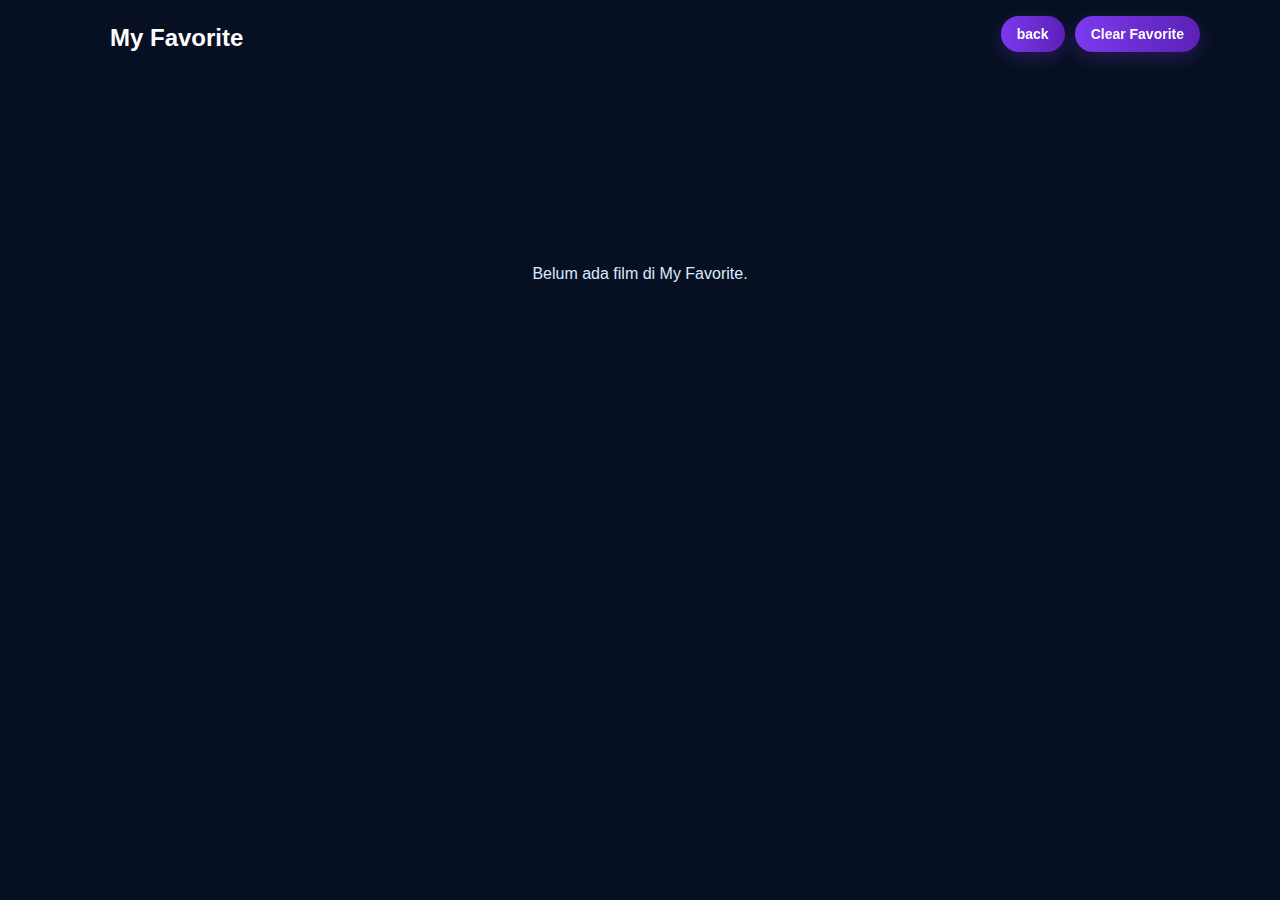
<file: favorites.html>
<!doctype html>
<html lang="id">
<head>
  <meta charset="utf-8">
  <meta name="viewport" content="width=device-width,initial-scale=1">
  <title>My Favorite - Referensi Flim Seru!</title>
  <link rel="stylesheet" href="styles.css">
</head>
<body>
  <!-- navbar intentionally removed on this page to provide a clean favorites view -->
  <div class="page-actions">
    <button id="backBtn" class="btn action-btn">back</button>
    <button id="clearListBtn" class="btn action-btn">Clear Favorite</button>
  </div>

  <main class="content">
    <section style="padding:24px 0; color:#fff;">
      <div class="page-container" style="max-width:1100px;margin:0 auto;padding:0 20px;">
        <h2 style="text-align:left;margin:0 0 12px 0">My Favorite</h2>
        <div id="fav-list" class="results" style="margin:0;"></div>
      </div>
    </section>
  </main>

  <script src="script.js"></script>
  <script>
    // back button behavior (ensure reliable attachment)
    document.addEventListener('DOMContentLoaded', function(){
      const back = document.getElementById('backBtn');
      if (back) back.addEventListener('click', () => { window.location.href = 'index.html'; });
    });
  </script>
</body>
</html>
</file>
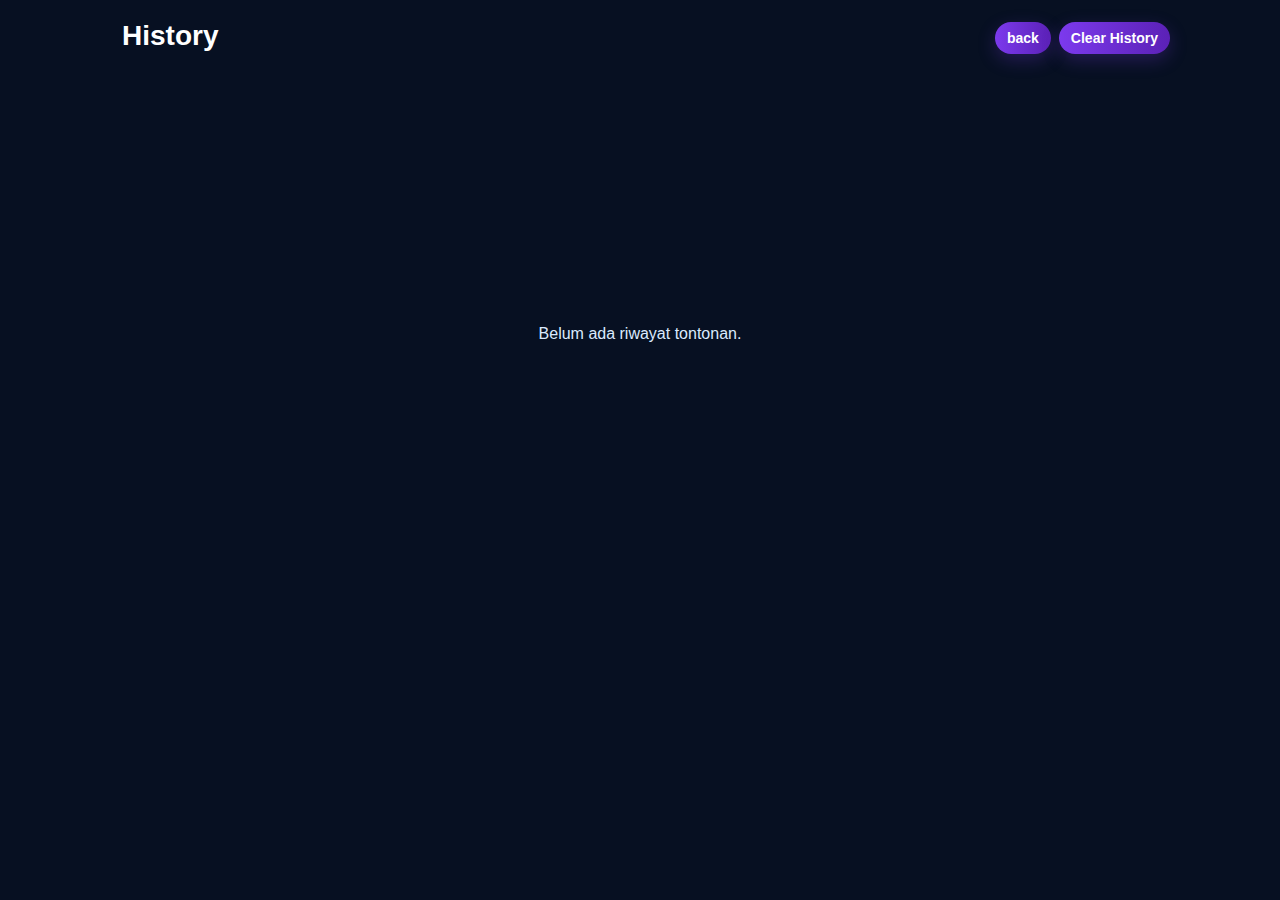
<file: history.html>
<!doctype html>
<html lang="id">
<head>
  <meta charset="utf-8" />
  <meta name="viewport" content="width=device-width,initial-scale=1" />
  <title>Riwayat Tontonan - Projek Movie</title>
  <link rel="stylesheet" href="styles.css" />
</head>
<body class="history-page">
  <header class="site-header">
    <div class="header-inner">
      <h1 style="color:#fff;margin-left:12px;">History</h1>
      <div class="header-actions">
        <button id="backBtn" class="btn">back</button>
        <button id="clearHistory" class="btn">Clear History</button>
      </div>
    </div>
  </header>
  <main>
    <section class="container">
      <div id="historyList" class="results"></div>
    </section>
  </main>
  <script src="script.js"></script>
  <script>
    // back button behavior
    document.addEventListener('DOMContentLoaded', function(){
      const back = document.getElementById('backBtn');
      if (back) back.addEventListener('click', () => { window.location.href = 'index.html'; });
    });
  </script>
</body>
</html>
</file>
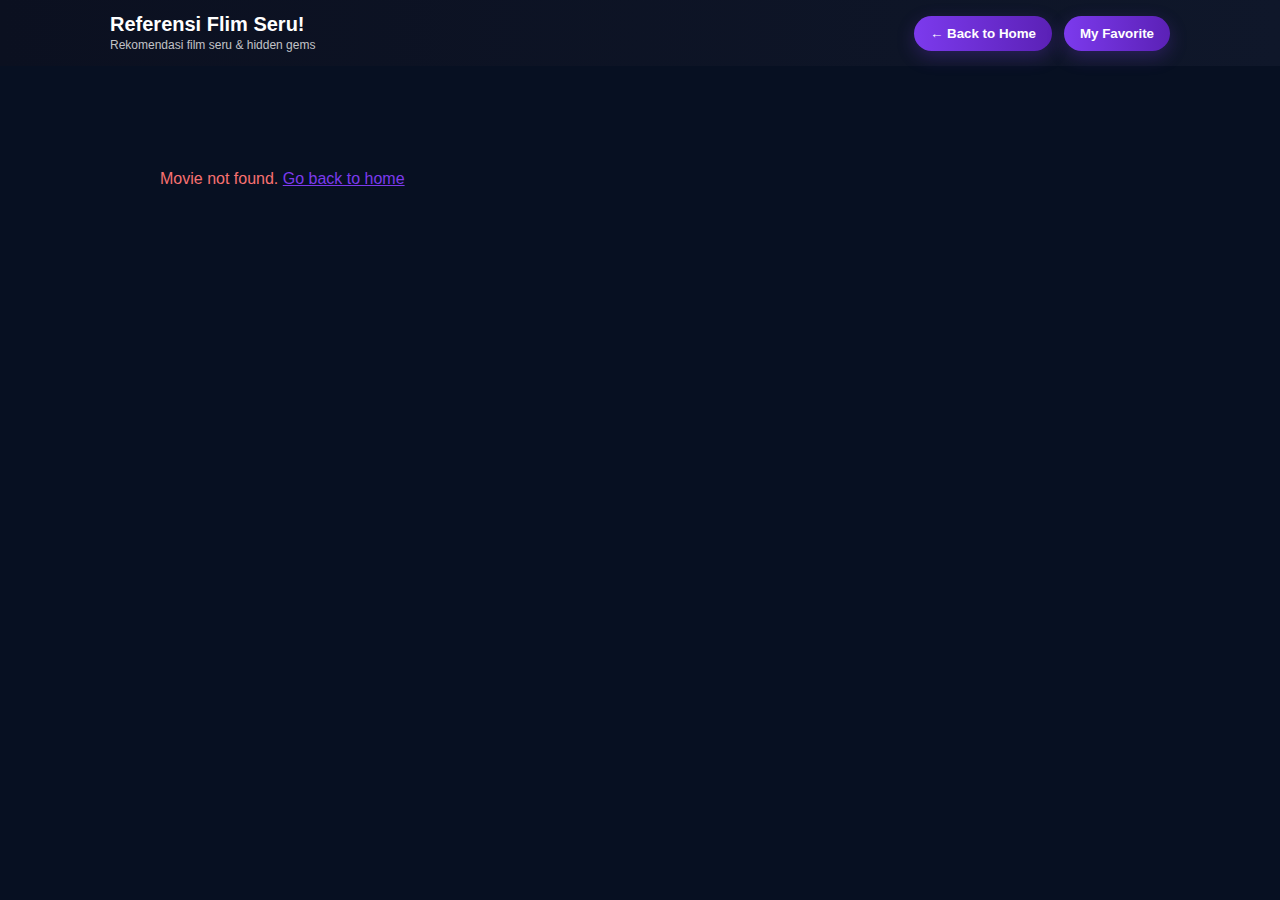
<file: movie-detail.html>
<!doctype html>
<html lang="id">
<head>
  <meta charset="utf-8">
  <meta name="viewport" content="width=device-width,initial-scale=1">
  <title>Movie Detail - Referensi Flim Seru!</title>
  <link rel="stylesheet" href="styles.css">
</head>
<body>
  <header class="navbar">
    <div class="container">
      <div class="left">
        <div class="brand">
          <h1>Referensi Flim Seru!</h1>
          <p class="tagline">Rekomendasi film seru &amp; hidden gems</p>
        </div>
      </div>

      <div class="center">
        <!-- Empty center for consistency -->
      </div>

      <div class="right">
        <button id="backBtn" class="btn">← Back to Home</button>
        <button id="favBtn" class="btn">My Favorite</button>
      </div>
    </div>
  </header>

  <!-- Movie Detail Content -->
  <section class="movie-detail">
    <div class="container">
      <div id="movieDetailContent" class="detail-content">
        <p style="text-align:center;color:#9fb1d9;margin:40px 0;">Loading movie details...</p>
      </div>
    </div>
  </section>

  <script src="script.js"></script>
</body>
</html>
</file>
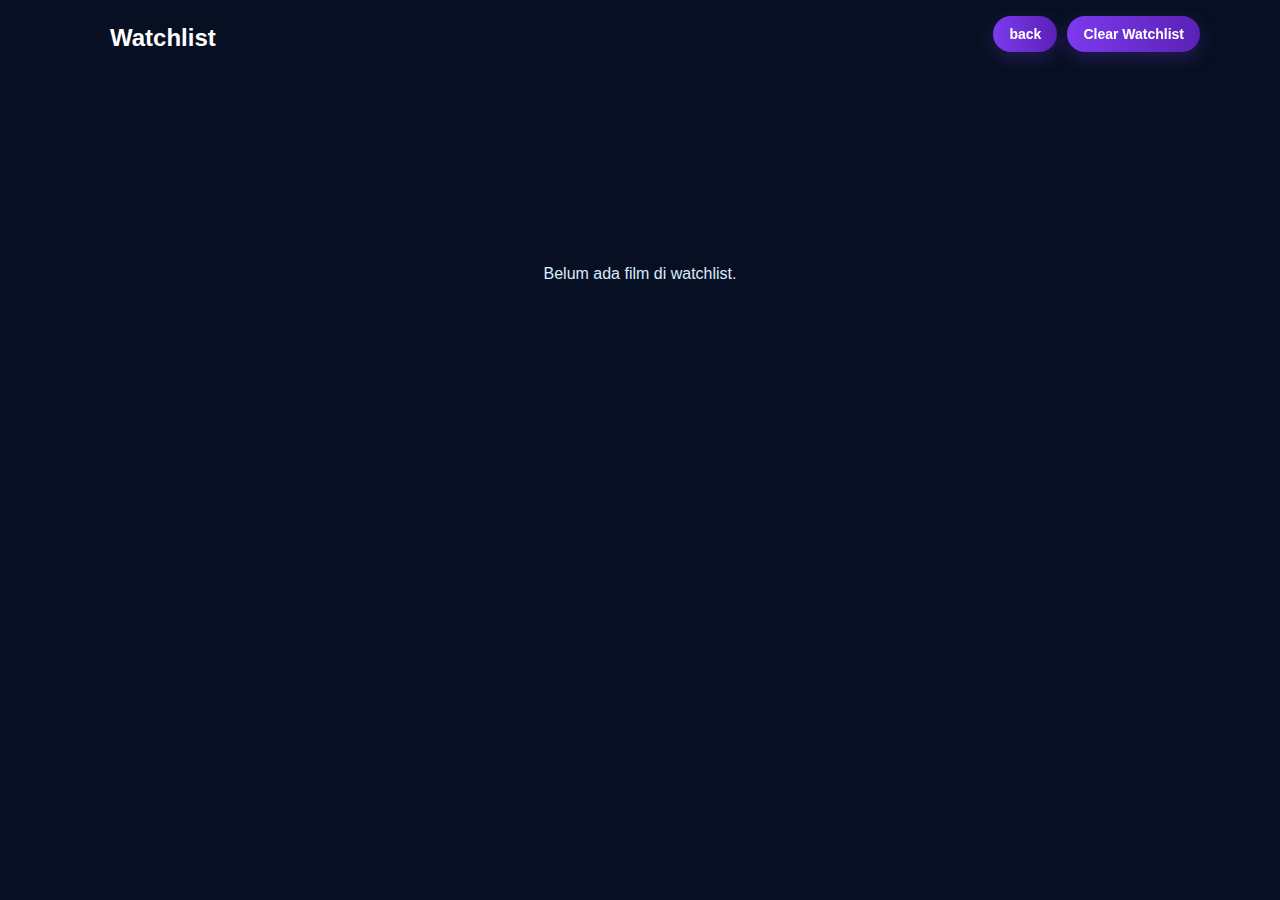
<file: watchlist.html>
<!doctype html>
<html lang="id">
<head>
  <meta charset="utf-8">
  <meta name="viewport" content="width=device-width,initial-scale=1">
  <title>Watchlist - Referensi Flim Seru!</title>
  <link rel="stylesheet" href="styles.css">
</head>
<body>
  <!-- navbar intentionally removed on this page to provide a clean watchlist view -->
  <div class="page-actions">
    <button id="backBtn" class="btn action-btn">back</button>
    <button id="clearListBtn" class="btn action-btn">Clear Watchlist</button>
  </div>

  <main class="content">
    <section style="padding:24px 0; color:#fff;">
      <div class="page-container" style="max-width:1100px;margin:0 auto;padding:0 20px;">
        <h2 style="text-align:left;margin:0 0 12px 0">Watchlist</h2>
        <div id="watchlist" class="results" style="margin:0;"></div>
      </div>
    </section>
  </main>

  <script src="script.js"></script>
  <script>
    // back button behavior (ensure reliable attachment)
    document.addEventListener('DOMContentLoaded', function(){
      const back = document.getElementById('backBtn');
      if (back) back.addEventListener('click', () => { window.location.href = 'index.html'; });
    });
  </script>
</body>
</html>
</file>
<file: styles.css>
/* View selector bar */
.view-bar {
    max-width: 1100px;
    margin: 18px auto;
    display: flex;
    align-items: center;
    padding: 12px 20px;
    gap: 12px;
    background: linear-gradient(180deg, rgba(11,17,34,0.9), rgba(7,12,20,0.85));
    border-radius: 12px;
    border: 1px solid rgba(255,255,255,0.03);
}
.view-left { display:flex; align-items:center; gap:12px }
.view-controls { display:inline-flex; gap:6px; align-items:center; background: rgba(255,255,255,0.02); padding:4px; border-radius:999px }
.view-label { color:#cbd5e1; margin-right:8px; font-weight:600 }
.view-btn { padding:6px 12px; border-radius:999px; border:0; background: transparent; color:#cbd5e1; cursor:pointer; font-weight:600 }
.view-btn:hover { filter: brightness(1.05) }
.view-btn { transition: background-color 180ms ease, color 180ms ease, box-shadow 180ms ease; }
/* active: purple gradient background with white text (matches header buttons) */
.view-btn.active {
    background: linear-gradient(90deg, #7c3aed, #5b21b6);
    color: #fff !important;
    box-shadow: 0 8px 22px rgba(124,58,237,0.18);
    border: 0;
}
.view-right { margin-left: auto }
.view-right #titlesCount { color:#9fb1d9; font-weight:600 }
/* Basic reset */
* {
    box-sizing: border-box;
    margin: 0;
    padding: 0
}

body {
    font-family: Inter, Segoe UI, Roboto, Arial, sans-serif;
    /* Use a single solid background to avoid visible horizontal banding on some displays */
    background-color: #071022;
    color: #e6eef8;
    -webkit-font-smoothing: antialiased;
    -moz-osx-font-smoothing: grayscale;
}

.navbar {
    background: linear-gradient(90deg, #0b1020 0%, #0f172a 100%);
    color: #fff
}

/* History page header tweaks: place Back + Clear buttons at top-right */
.site-header { padding: 14px 0; }
.site-header .header-inner {
    max-width: 1100px;
    margin: 0 auto;
    padding: 6px 20px;
    position: relative;
    display: flex;
    align-items: center;
}
.site-header .header-inner h1 { font-size: 28px; margin: 0; }
.header-actions {
    position: absolute;
    right: 20px;
    top: 8px;
    display: flex;
    gap: 8px;
}
/* Make buttons smaller when in header actions */
.header-actions .btn { padding: 8px 12px; font-size: 14px; }
@media (max-width: 600px) {
    .header-actions { position: static; margin-left: auto; padding-top: 8px; }
    .site-header .header-inner { flex-direction: column; align-items: flex-start; gap: 8px; }
}

/* Fixed page actions (back / clear) placed at far right of the viewport */
.page-actions {
    position: fixed;
    top: 16px;
    /* increase the right offset so the action buttons sit slightly left from the viewport edge */
    right: 80px;
    display: flex;
    gap: 10px;
    z-index: 1200;
}
.action-btn {
    padding: 8px 14px;
    border-radius: 999px;
    font-weight: 600;
    font-size: 14px;
    color: #fff;
    border: none;
    cursor: pointer;
    background: linear-gradient(90deg, #7c3aed, #5b21b6);
    box-shadow: 0 10px 30px rgba(124,58,237,0.28), 0 2px 6px rgba(0,0,0,0.35);
}
.action-btn:active { transform: translateY(1px); }

@media (max-width: 700px) {
    .page-actions { right: 12px; top: 12px; gap: 8px; }
    .action-btn { padding: 7px 12px; font-size: 13px; }
}

/* Live/processing state for action buttons */
.action-btn.processing {
    transform: translateY(0);
    opacity: 0.95;
    box-shadow: 0 6px 18px rgba(124,58,237,0.36) inset, 0 14px 40px rgba(124,58,237,0.18);
    filter: brightness(0.98);
}
.action-btn[disabled] {
    cursor: default;
    opacity: 0.85;
}
.action-btn.small {
    padding: 6px 10px; font-size: 13px;
}

.container {
    max-width: 1100px;
    margin: 0 auto;
    padding: 14px 20px;
    display: flex;
    align-items: center;
    gap: 20px
}

.left {
    display: flex;
    align-items: center;
    gap: 14px
}

.brand h1 {
    font-size: 20px;
    line-height: 1;
    color: #fff
}

.brand .tagline {
    font-size: 12px;
    color: rgba(255, 255, 255, 0.75);
    margin-top: 4px
}

.center {
    flex: 1;
    display: flex;
    justify-content: center
}

.search input {
    width: 520px;
    max-width: 70vw;
    padding: 12px 18px;
    border-radius: 10px;
    border: 0;
    background: rgba(255,255,255,0.03);
    color: #e6eef8;
    box-shadow: 0 6px 18px rgba(2, 6, 23, 0.15);
    font-size: 15px
}

.search input::placeholder {
    color: rgba(230,238,248,0.5)
}

.right {
    display: flex;
    align-items: center;
    gap: 12px; /* space between header buttons (Add Movie / My Favorite) */
}

.btn {
    background: linear-gradient(90deg, #7c3aed, #5b21b6);
    border: 0;
    color: #fff;
    padding: 10px 16px;
    border-radius: 999px;
    font-weight: 600;
    cursor: pointer;
    box-shadow: 0 6px 18px rgba(124, 58, 237, 0.25)
}

.btn:active {
    transform: translateY(1px)
}

/* Responsive */
@media(max-width:800px) {
    .container {
        padding: 12px
    }

    .search input {
        width: 360px
    }
}

@media(max-width:560px) {
    .center {
        display: none
    }

    .brand h1 {
        font-size: 16px
    }

    .logo {
        width: 40px;
        height: 40px
    }
}

/* Results */
.results {
    max-width: 1100px;
    margin: 18px auto;
    display: grid;
    grid-template-columns: repeat(auto-fill, minmax(180px, 1fr));
    gap: 16px;
    padding: 0 20px
}

/* Ensure each grid item/card shares the same row height so cards align nicely */
.results {
    grid-auto-rows: 1fr;
    align-items: stretch;
}

.card {
    background: linear-gradient(180deg, rgba(8,18,34,0.6), rgba(6,12,22,0.6));
    border-radius: 12px;
    box-shadow: 0 8px 30px rgba(2, 6, 23, 0.45);
    overflow: hidden;
    color: #e6eef8;
    display: flex;
    flex-direction: column;
    height: 100%; /* fill the grid row */
}

.card img {
    width: 100%;
    height: 270px;
    object-fit: cover;
    background: linear-gradient(180deg,#04202b,#083042);
    cursor: pointer;
    transition: transform 0.2s ease, box-shadow 0.2s ease;
}

.card img:hover {
    transform: scale(1.05);
    box-shadow: 0 8px 25px rgba(2, 6, 23, 0.6);
}

.card .meta {
    padding: 12px;
    display: flex;
    flex-direction: column;
    justify-content: space-between;
    flex: 1 1 auto;
}

.card .title {
    font-weight: 700;
    font-size: 14px;
    margin-bottom: 6px;
    color: #fff;
}

.card .year {
    font-size: 12px;
    color: #9aa3b2;
    margin-bottom: 10px;
}

.genres {
    display: flex;
    gap: 8px;
    flex-wrap: wrap;
    margin-bottom: 12px;
}

/* Keep genre area to a predictable height so cards align */
.genres { min-height: 36px; }

.card .title { min-height: 40px; }

.genre-chip {
    font-size: 12px;
    padding: 6px 10px;
    background: rgba(255,255,255,0.02);
    color: #cbd5e1;
    border-radius: 999px;
    border: 1px solid rgba(255,255,255,0.03);
    display: inline-flex;
    align-items: center;
    justify-content: center;
    white-space: nowrap; /* keep text on single line */
    overflow: hidden;
    text-overflow: ellipsis;
    max-width: 100%;
    height: 28px; /* consistent chip height */
}

.card .actions {
    display: flex;
    gap: 8px;
    position: relative;
    z-index: 5;
    align-items: center;
    /* ensure action area keeps consistent height */
    min-height: 44px;
}

.card .small-btn {
    flex: 1;
    padding: 8px;
    border-radius: 8px;
    border: 0;
    background: rgba(255,255,255,0.03);
    color: #e6eef8;
    cursor: pointer;
    position: relative;
    z-index: 10;
    pointer-events: auto;
}

.card .small-btn:hover {
    background: rgba(255,255,255,0.08);
}

.card .small-btn:active {
    transform: translateY(1px);
}

.card .fav {
    background: linear-gradient(90deg, #7c3aed, #5b21b6);
    color: #fff
}

/* Icon-only buttons inside cards */
.icon-btn {
    width: 44px;
    height: 36px;
    padding: 6px;
    display: inline-flex;
    align-items: center;
    justify-content: center;
    border-radius: 8px;
}
.icon-btn .icon { font-size: 16px; line-height: 1 }
.card .small-btn.icon-btn:hover { background: rgba(255,255,255,0.08); transform: translateY(-1px); }

/* IMDb Rating Display */
.rating {
    display: flex;
    align-items: center;
    gap: 4px;
    margin: 8px 0;
}

.imdb-rating {
    display: flex;
    align-items: center;
    gap: 4px;
    font-size: 13px;
    color: #dbeafe;
    margin-bottom: 4px;
    font-weight: 500;
}

.imdb-rating strong {
    color: #f5c518;
}

.rating-display {
    display: flex;
    align-items: center;
    gap: 4px;
    margin: 4px 0;
}

.rating-display .star {
    font-size: 14px;
    cursor: default;
}

/* Hero */
.hero {
    background: linear-gradient(180deg, #071020 0%, #0b1220 100%);
    color: #fff;
    padding: 28px 0;
    border-radius: 18px;
    margin: 18px 20px
}

/* Match view bar to hero box when view-bar has .container */
.view-bar.container {
    /* match main centered container width */
    max-width: 1100px;
    margin: 18px auto;
    padding: 14px 20px;
    border-radius: 18px;
    background: linear-gradient(180deg, #071020 0%, #0b1220 100%);
    border: 1px solid rgba(255,255,255,0.03);
}

/* History box (replaces filters) */
.history-box {
    max-width: 1100px;
    margin: 18px auto;
}
.history-box.container {
    /* panel visuals to match .view-bar.container */
    max-width: 1100px;
    margin: 18px auto;
    background: linear-gradient(180deg, rgba(8,18,34,0.6), rgba(6,12,22,0.6));
    border-radius: 18px;
    padding: 14px 20px;
    border: 1px solid rgba(255,255,255,0.04);
    box-shadow: 0 12px 40px rgba(2,6,23,0.45);
}

/* Make large panels transparent on simple pages (watchlist, favorites) to avoid stacked gradient bands */
.content,
.results,
.view-bar.container,
.history-box.container,
.hero,
.movie-detail .detail-content {
    background: transparent !important;
    box-shadow: none !important;
    border: none !important;
}
.history-inner {
    background: transparent;
    padding: 0;
}
.history-head {
    display:flex;
    align-items:center;
    justify-content:space-between;
    margin-bottom:12px;
}
.history-head h4 { color:#dbeafe; font-size:15px; margin:0 }
.history-head .btn.small { padding:6px 10px; font-size:13px }

.history-content {
    max-height: 120px;
    overflow-x: auto;
    overflow-y: hidden;
}

/* Custom scrollbar untuk history content */
.history-content::-webkit-scrollbar {
    height: 4px;
}
.history-content::-webkit-scrollbar-track {
    background: rgba(255,255,255,0.05);
    border-radius: 2px;
}
.history-content::-webkit-scrollbar-thumb {
    background: rgba(255,255,255,0.2);
    border-radius: 2px;
}
.history-content::-webkit-scrollbar-thumb:hover {
    background: rgba(255,255,255,0.3);
}
.history-list {
    display: flex;
    flex-direction: row;
    gap: 12px;
    padding-bottom: 8px;
}
.history-item {
    display: flex;
    flex-direction: column;
    align-items: center;
    gap: 8px;
    padding: 8px;
    background: rgba(255,255,255,0.02);
    border-radius: 8px;
    border: 1px solid rgba(255,255,255,0.03);
    min-width: 80px;
    flex-shrink: 0;
}
.history-item img {
    width: 50px;
    height: 75px;
    object-fit: cover;
    border-radius: 4px;
}
.history-item-info {
    display: flex;
    flex-direction: column;
    align-items: center;
    text-align: center;
    gap: 2px;
}
.history-item-title {
    color: #dbeafe;
    font-size: 11px;
    font-weight: 600;
    line-height: 1.2;
}
.history-item-year {
    color: #9fb1d9;
    font-size: 10px;
}
.history-empty {
    color: #9fb1d9;
    font-size: 13px;
    text-align: center;
    margin: 20px 0;
}

.hero-inner {
    display: flex;
    align-items: center;
    justify-content: space-between;
    gap: 20px
}

.hero-text {
    max-width: 680px
}

.hero-title {
    font-size: 34px;
    margin-bottom: 8px
}

.hero-sub {
    color: rgba(255, 255, 255, 0.8);
    margin-bottom: 18px
}

.hero-ctas {
    display: flex;
    gap: 12px
}

.btn.primary {
    background: linear-gradient(90deg,#1e40af,#3b82f6);
    color: #fff;
    padding: 10px 18px;
    border-radius: 999px
}

.btn.ghost {
    background: transparent;
    border: 1px solid rgba(255, 255, 255, 0.08);
    color: #fff
}

/* Make the Surprise me button match the primary CTA (Explore trending) */
#surpriseBtn {
    background: linear-gradient(90deg,#1e40af,#3b82f6);
    color: #fff;
    padding: 10px 18px;
    border-radius: 999px;
    border: 0;
    box-shadow: 0 6px 18px rgba(30,64,175,0.25);
}

#surpriseBtn:active { transform: translateY(1px) }

.hero-chips {
    display: flex;
    flex-wrap: wrap;
    gap: 10px
}

.chip {
    background: rgba(255, 255, 255, 0.03);
    border-radius: 999px;
    padding: 8px 12px;
    border: 1px solid rgba(255, 255, 255, 0.04);
    color: #dbeafe;
    cursor: pointer
}

/* smooth transitions for chips and active state */
.chip { transition: background-color 180ms ease, color 180ms ease, transform 120ms ease, box-shadow 180ms ease }
.chip.active {
    /* purple active style (matches other purple buttons) */
    background: linear-gradient(90deg,#7c3aed,#5b21b6);
    color: #fff;
    border-color: transparent;
    box-shadow: 0 8px 22px rgba(124,58,237,0.12);
    transform: translateY(-1px);
}

@media(max-width:900px) {
    .hero-inner {
        flex-direction: column;
        align-items: flex-start
    }

    .hero-chips {
        width: 100%;
        overflow: auto
    }

    .hero-title {
        font-size: 26px
    }
}

/* Modal: Add Movie */
.modal {
    position: fixed;
    inset: 0;
    display: none;
    align-items: center;
    justify-content: center;
    z-index: 60;
    pointer-events: none;
}

.modal[aria-hidden="false"] {
    display: flex;
    pointer-events: auto;
}

.modal-backdrop {
    position: absolute;
    inset: 0;
    background: rgba(2, 6, 23, 0.6);
    pointer-events: auto;
}

.modal-panel {
    position: relative;
    background: linear-gradient(180deg, #071022, #081221);
    border-radius: 12px;
    max-width: 640px;
    width: 94%;
    padding: 18px;
    box-shadow: 0 16px 50px rgba(2, 6, 23, 0.5);
    z-index: 70
}

.modal-panel h3 {
    margin-bottom: 8px
}

.modal-panel form label {
    display: block;
    font-size: 13px;
    color: #cbd5e1;
    margin-bottom: 8px
}

.modal-panel input,
.modal-panel textarea {
    width: 100%;
    padding: 10px;
    border-radius: 8px;
    border: 1px solid rgba(255,255,255,0.04);
    background: rgba(255,255,255,0.02);
    color: #e6eef8;
    margin-top: 6px
}

.modal-panel .btn {
    padding: 8px 12px
}

@media(max-width:520px) {
    .search input {
        max-width: 60vw
    }

    .modal-panel {
        padding: 14px
    }
}

/* Movie Detail Page */
.movie-detail {
    max-width: 1100px;
    margin: 20px auto;
    padding: 0 20px;
}

.detail-content {
    background: linear-gradient(180deg, rgba(8,18,34,0.6), rgba(6,12,22,0.6));
    border-radius: 18px;
    padding: 30px;
    border: 1px solid rgba(255,255,255,0.04);
    box-shadow: 0 12px 40px rgba(2,6,23,0.45);
}

.detail-hero {
    display: flex;
    gap: 30px;
    margin-bottom: 30px;
}

.detail-poster {
    flex-shrink: 0;
}

.detail-poster img {
    width: 300px;
    height: 450px;
    object-fit: cover;
    border-radius: 12px;
    box-shadow: 0 8px 30px rgba(2, 6, 23, 0.45);
}

.detail-info {
    flex: 1;
    display: flex;
    flex-direction: column;
    gap: 20px;
}

.detail-title {
    font-size: 32px;
    font-weight: 700;
    color: #fff;
    margin: 0;
}

.detail-year {
    font-size: 18px;
    color: #9fb1d9;
    font-weight: 600;
}

.detail-genres {
    display: flex;
    gap: 10px;
    flex-wrap: wrap;
}

.detail-genre-chip {
    font-size: 13px;
    padding: 6px 12px;
    background: rgba(255,255,255,0.05);
    color: #dbeafe;
    border-radius: 999px;
    border: 1px solid rgba(255,255,255,0.08);
}

.detail-overview {
    font-size: 16px;
    line-height: 1.6;
    color: #cbd5e1;
    margin: 0;
}

.detail-actions {
    display: flex;
    gap: 12px;
    margin-top: 20px;
}

.detail-actions .btn {
    padding: 12px 20px;
}

@media(max-width:800px) {
    .detail-hero {
        flex-direction: column;
        text-align: center;
    }
    
    .detail-poster img {
        width: 250px;
        height: 375px;
        margin: 0 auto;
    }
    
    .detail-title {
        font-size: 26px;
    }
    
    .trailer-container iframe {
        height: 250px;
    }
}

/* Trailer Modal */
.trailer-modal {
    position: fixed;
    top: 0;
    left: 0;
    width: 100%;
    height: 100%;
    z-index: 1000;
    display: none;
    align-items: center;
    justify-content: center;
    padding: 20px;
    outline: none;
}

.trailer-modal[aria-hidden="false"] {
    display: flex;
}

.trailer-modal-backdrop {
    position: absolute;
    top: 0;
    left: 0;
    width: 100%;
    height: 100%;
    background: rgba(2, 6, 23, 0.9);
    backdrop-filter: blur(5px);
}

.trailer-modal-content {
    position: relative;
    width: 90%;
    max-width: 900px;
    background: linear-gradient(180deg, rgba(8,18,34,0.95), rgba(6,12,22,0.95));
    border-radius: 16px;
    overflow: hidden;
    box-shadow: 0 20px 60px rgba(2, 6, 23, 0.8);
    border: 1px solid rgba(255,255,255,0.1);
}

.trailer-modal-header {
    display: flex;
    align-items: center;
    justify-content: space-between;
    padding: 20px 25px;
    border-bottom: 1px solid rgba(255,255,255,0.08);
}

.trailer-modal-title {
    font-size: 20px;
    font-weight: 700;
    color: #fff;
    margin: 0;
}

.trailer-close-btn {
    background: rgba(255,255,255,0.1);
    border: 0;
    color: #fff;
    width: 32px;
    height: 32px;
    border-radius: 50%;
    display: flex;
    align-items: center;
    justify-content: center;
    cursor: pointer;
    font-size: 16px;
    transition: background-color 0.2s ease;
}

.trailer-close-btn:hover {
    background: rgba(255,255,255,0.2);
}

.trailer-modal-video {
    position: relative;
    width: 100%;
    height: 0;
    padding-bottom: 56.25%; /* 16:9 aspect ratio */
    background: #000;
}

.trailer-modal-video iframe {
    position: absolute;
    top: 0;
    left: 0;
    width: 100%;
    height: 100%;
    border: none;
    background: #000;
}

@media(max-width:600px) {
    .trailer-modal {
        padding: 10px;
    }
    
    .trailer-modal-content {
        width: 95%;
    }
    
    .trailer-modal-header {
        padding: 15px 20px;
    }
    
    .trailer-modal-title {
        font-size: 16px;
    }
}

/* Empty state helper used when no results are found */
.empty-state {
    display: flex;
    align-items: center;
    justify-content: center;
    width: 100%;
    /* span the full grid row so it sits centered inside the .results grid */
    grid-column: 1 / -1;
    min-height: calc(60vh - 120px); /* place it closer to the vertical middle of the viewport */
    padding: 24px;
    /* slight nudge to the right so it doesn't feel left-aligned on wide screens */
    width: 100%;
    padding: 0 20px;
}

/* Ensure history empty-state is fully centered and fills the content area */
.history-page .empty-state {
    min-height: calc(60vh - 80px); /* leave some space for header on desktop */
    padding: 24px 16px;
    text-align: center;
    align-items: center;
    justify-content: center;
}
.empty-state p { text-align:center; color: #dbeafe; margin: 0; font-size: 16px }

/* Toast notification for add/remove actions */
.toast {
    position: fixed;
    bottom: 24px;
    left: 50%;
    transform: translateX(-50%) translateY(0);
    background: linear-gradient(90deg,#7c3aed,#5b21b6);
    color: #fff;
    padding: 10px 16px;
    border-radius: 999px;
    box-shadow: 0 10px 30px rgba(124,58,237,0.28);
    z-index: 2000;
    opacity: 0;
    transition: opacity 200ms ease, transform 200ms ease;
    pointer-events: none;
    font-weight: 600;
}
.toast.show {
    opacity: 1;
    transform: translateX(-50%) translateY(-6px);
    pointer-events: auto;
}
</file>
